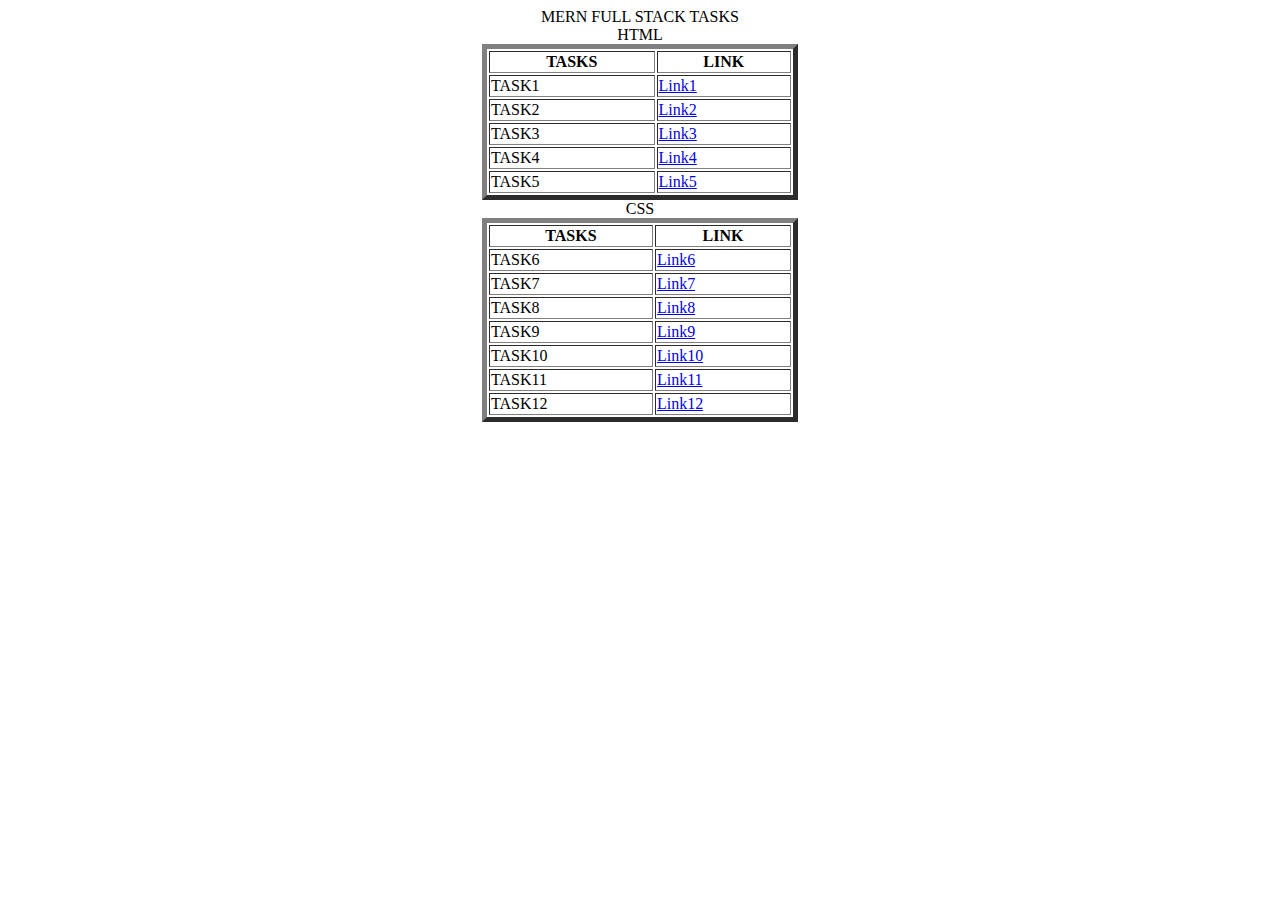
<file: index.html>
<!DOCTYPE html>
<html lang="en">
<head>
    <meta charset="UTF-8">
    <meta name="viewport" content="width=device-width, initial-scale=1.0">
    <title>MERN TASKS</title>
</head>
<body>
    <table border="5" align="center" width = "25%">
        <caption>MERN FULL STACK TASKS</caption>
        <caption>HTML</caption>
        <th>TASKS</th>
        <th>LINK</th>
        <tr>
            <td>TASK1</td>
            <td><a href="Task1.html">Link1</a></td>
        </tr>
        <tr>
            <td>TASK2</td>
            <td><a href="Task2.html">Link2</a></td>
        </tr>
        <tr>
            <td>TASK3</td>
            <td><a href="Task3.html">Link3</a></td>
        </tr>
        <tr>
            <td>TASK4</td>
            <td><a href="Task4.html">Link4</a></td>
        </tr>
        <tr>
            <td>TASK5</td>
            <td><a href="Task5.html">Link5</a></td>
        </tr>
    </table>
    <table border="5", align = "center" width = "25%">
        <caption>CSS</caption>
        <th>TASKS</th>
        <th>LINK</th>
        <tr>
            <td>TASK6</td>
            <td><a href="Task6.html">Link6</a></td>
        </tr>
        <tr>
            <td>TASK7</td>
            <td><a href="Task7.html">Link7</a></td>
        </tr>
        <tr>
            <td>TASK8</td>
            <td><a href="Task8.html">Link8</a></td>
        </tr>
        <tr>
            <td>TASK9</td>
            <td><a href="Task9.html">Link9</a></td>
        </tr>
        <tr>
            <td>TASK10</td>
            <td><a href="Task10.html">Link10</a></td>
        </tr>
        <tr>
            <td>TASK11</td>
            <td><a href="Task11.html">Link11</a></td>
        </tr>
        <tr>
            <td>TASK12</td>
            <td><a href="Task12.html">Link12</a></td>
        </tr>
    </table>
    
</body>
</html>
</file>
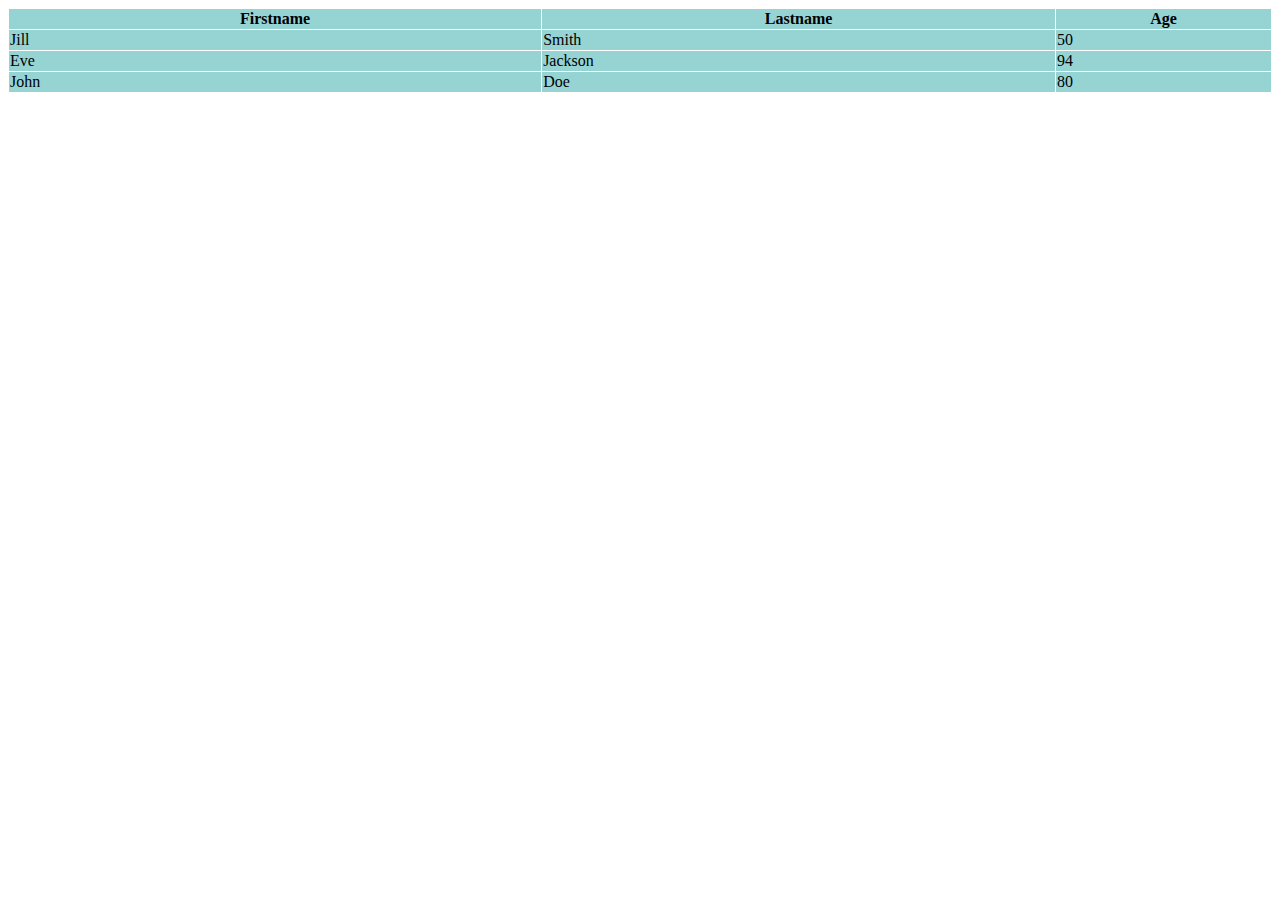
<file: Task1.html>
<!DOCTYPE html >
<html>
    <head>
        <style>
            table, th, td {
              border: 1px solid white;
              border-collapse: collapse;
            }
            th, td {
              background-color: #96D4D4;
            }
            </style>
    </head>
    <body>
        <table width = "100%">
            <tr>
                <th>Firstname</th>
                <th>Lastname</th>
                <th>Age</th>
            </tr>
            <tr>
                <td>Jill</td>
                <td>Smith</td>
                <td>50</td>
            </tr>
            <tr>
                <td>Eve</td>
                <td>Jackson</td>
                <td>94</td>
            </tr>
            <tr>
                <td>John</td>
                <td>Doe</td>
                <td>80</td>
            </tr>
        </table>
    </body>
</html>
</file>
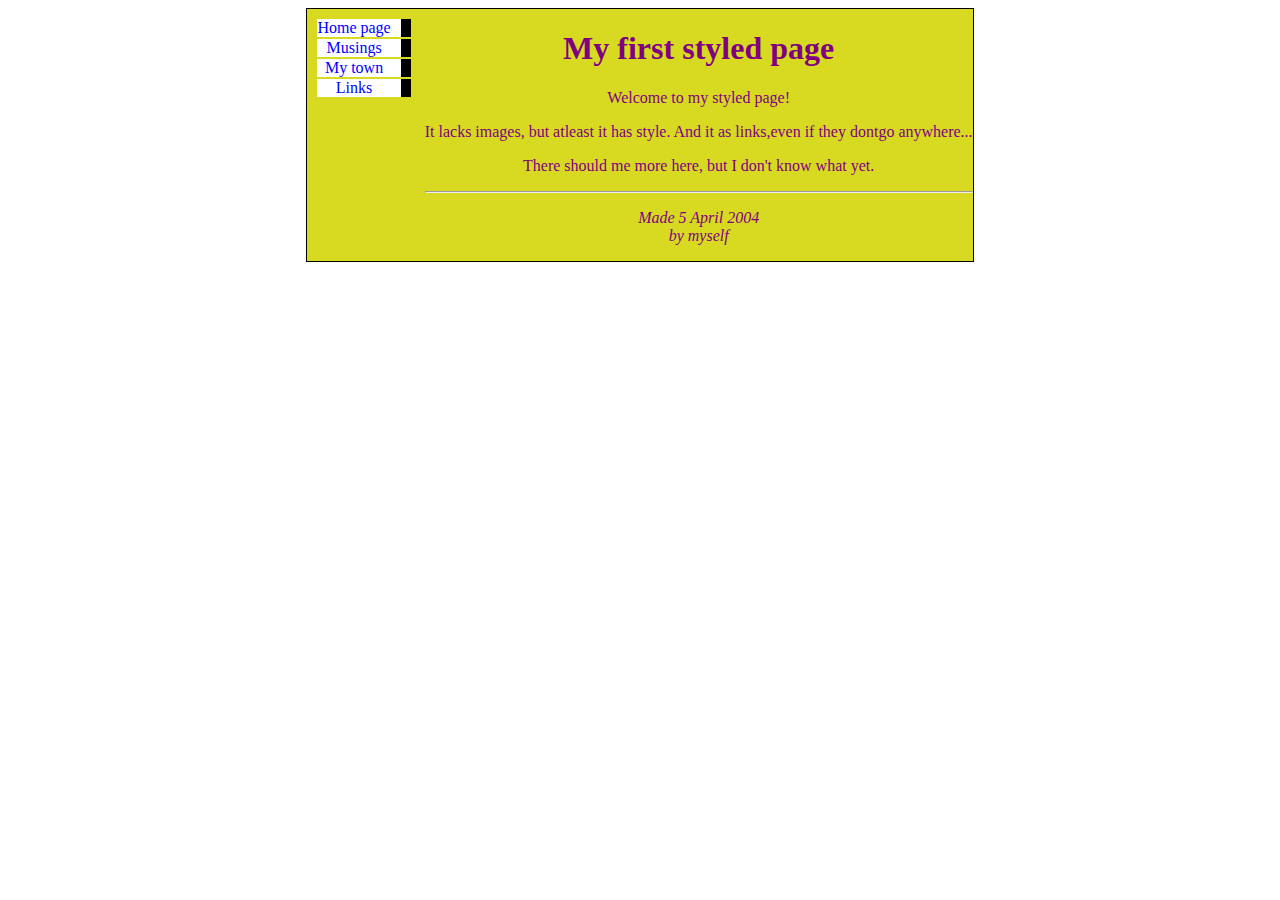
<file: Task10.html>
<!DOCTYPE html>
<html lang="en">
<head>
    <meta charset="UTF-8">
    <meta name="viewport" content="width=device-width, initial-scale=1.0">
    <title>Task10</title>
    <style>
        .container{
            background-color:rgb(215, 218, 32);
            border: 1px solid;
            display: inline-block;
        }
        nav{
            display: inline-block;
            vertical-align: top;
            padding: 10px;
        }
        .x{
            display: inline-block;
            vertical-align: top;
        }
        nav li{
            list-style-type: none;
            margin-bottom:2px ;
            background-color: white;
            border-right:10px solid black;
            color: blue;
            padding-right: 10px;
        }
        nav li:hover{
            color:purple
        }
        .x h1,p{
            color: purple;
        }
    </style>
</head>
<body>
    <center>
        <div class="container">
            <nav>
                <li>Home page</li>
                <li>Musings</li>
                <li>My town</li>
                <li>Links</li>
            </nav>
            <div class="x">
                <h1>My first styled page</h1>
                <p>Welcome to my styled page!</p>
                <p>It lacks images, but atleast it has style. And it as links,even if they dontgo anywhere...

                </p>
                <p>
                    There should me more here, but I don't know what yet.
                </p>
                <hr style="color: purple;">
                <p><i>Made 5 April 2004 <br> by myself</p>
                </div>
            </div>
    </center>
</body>
</html>
</file>
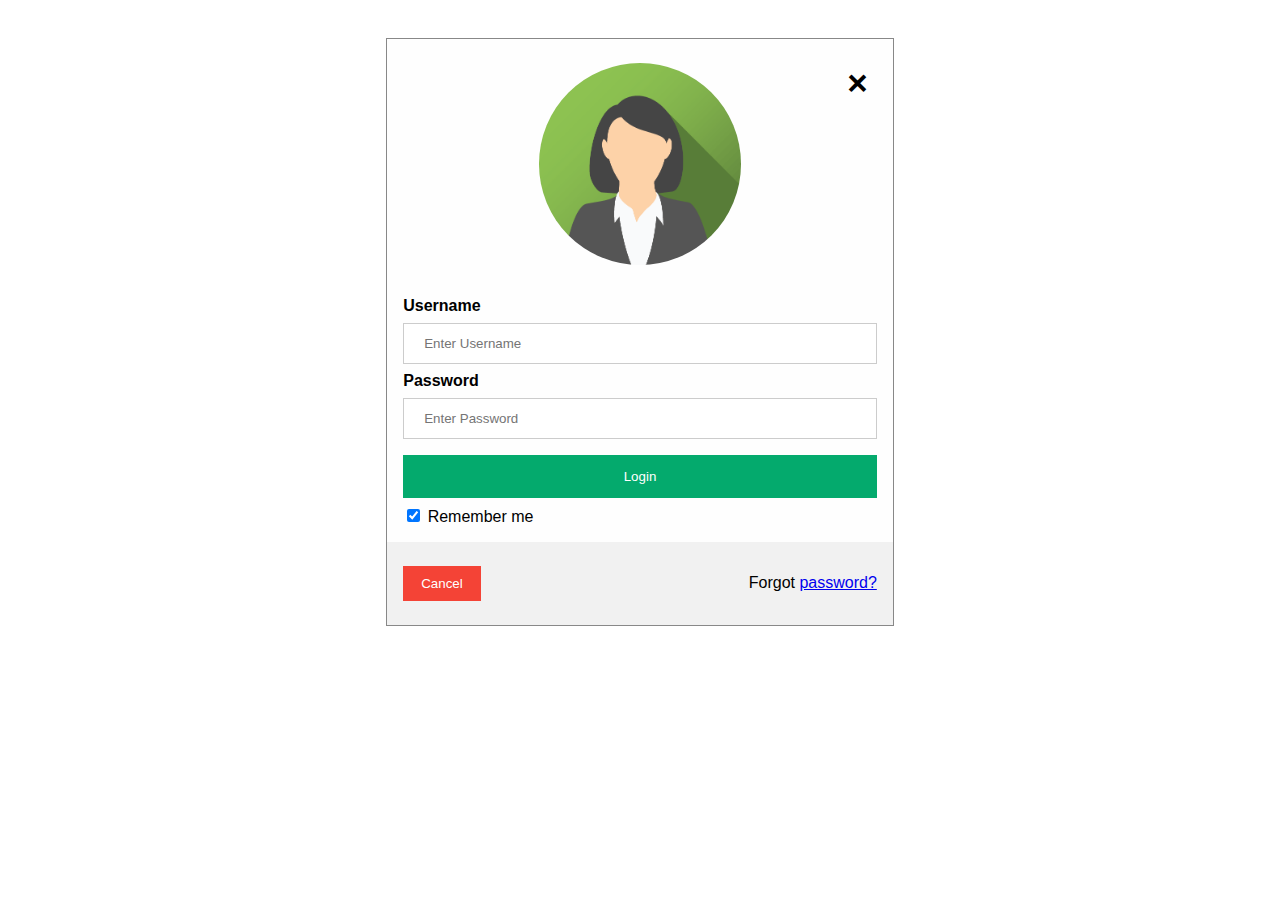
<file: Task11.html>
<!DOCTYPE html>
<html lang="en">
<head>
    <meta charset="UTF-8">
    <meta name="viewport" content="width=device-width, initial-scale=1.0">
    <title>Task11</title>
    <style>
        body {
          font-family: Arial, Helvetica, sans-serif;
        }
  
        input[type="text"],
        input[type="password"] {
          width: 100%;
          padding: 12px 20px;
          margin: 8px 0;
          display: inline-block;
          border: 1px solid #ccc;
          box-sizing: border-box;
        }
  
        button {
          background-color: #04aa6d;
          color: white;
          padding: 14px 20px;
          margin: 8px 0;
          border: none;
          cursor: pointer;
          width: 100%;
        }
  
        button:hover {
          opacity: 0.8;
        }
  
        .cancelbtn {
          width: auto;
          padding: 10px 18px;
          background-color: #f44336;
        }
  
        .imgcontainer {
          text-align: center;
          margin: 24px 0 12px 0;
          position: relative;
        }
  
        img.avatar {
          width: 40%;
          border-radius: 50%;
        }
  
        .container {
          padding: 16px;
        }
  
        span.psw {
          float: right;
          padding-top: 16px;
        }
  
        .modal-content {
          background-color: #fefefe;
          margin: 3% auto 3% auto;
          border: 1px solid #888;
          width: 40%;
        }
  
        .close {
          position: absolute;
          right: 25px;
          top: 0;
          color: #000;
          font-size: 35px;
          font-weight: bold;
        }
  
        .close:hover,
        .close:focus {
          color: red;
          cursor: pointer;
        }
      </style>
</head>
<body>
    <div id="id01" class="modal">
        <form class="modal-content animate">
          <div class="imgcontainer">
            <span class="close" title="Close Modal">&times;</span>
            <img src="avatar.png" alt="Avatar" class="avatar" />
          </div>
  
          <div class="container">
            <label for="uname"><b>Username</b></label>
            <input
              type="text"
              placeholder="Enter Username"
              name="uname"
              required
            />
  
            <label for="psw"><b>Password</b></label>
            <input
              type="password"
              placeholder="Enter Password"
              name="psw"
              required
            />
  
            <button type="submit">Login</button>
            <label>
              <input type="checkbox" checked="checked" name="remember" /> Remember
              me
            </label>
          </div>
  
          <div class="container" style="background-color: #f1f1f1">
            <button type="button" class="cancelbtn">Cancel</button>
            <span class="psw">Forgot <a href="#">password?</a></span>
          </div>
        </form>
    </div>
</body>
</html>
</file>
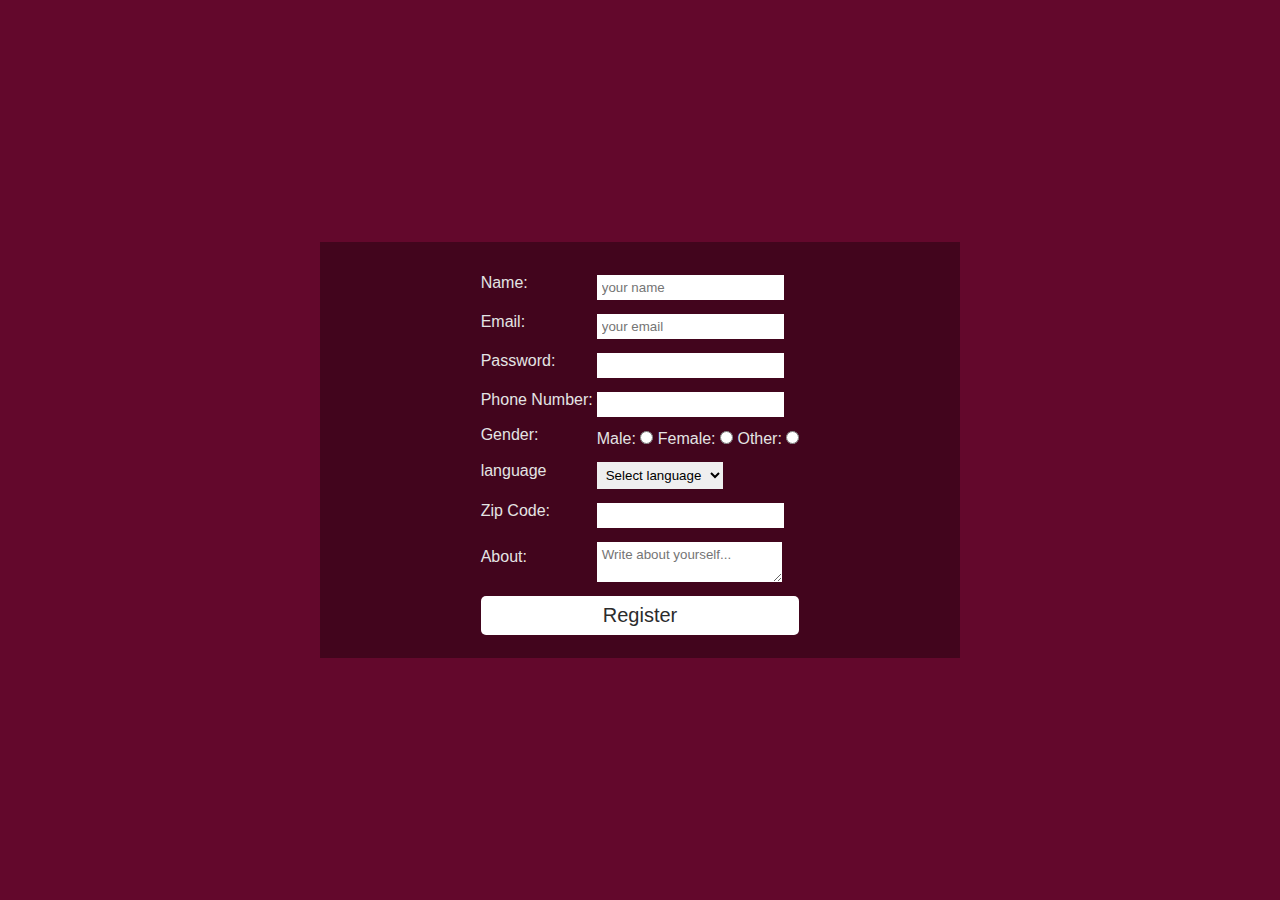
<file: Task12.html>
<html>
<head>
    <link rel="stylesheet" href="Task12.css">
</head>
<div class="container">
    <form name="registration" class="registartion-form" onsubmit="return formValidation()">
      <table>
        <tr>
          <td><label for="name">Name:</label></td>
          <td><input type="text" name="name" id="name" placeholder="your name"></td>
        </tr>
        <tr>
          <td><label for="email">Email:</label></td>
          <td><input type="text" name="email" id="email" placeholder="your email"></td>
        </tr>
        <tr>
          <td><label for="password">Password:</label></td>
          <td><input type="password" name="password" id="password"></td>
        </tr>
        <tr>
          <td><label for="phoneNumber">Phone Number:</label></td>
          <td><input type="number" name="phoneNumber" id="phoneNumber"></td>
        </tr>
        <tr>
          <td><label for="gender">Gender:</label></td>
          <td style = "color : rgb(228, 228, 228)">Male: <input type="radio" name="gender" value="male">
            Female: <input type="radio" name="gender" value="female">
            Other: <input type="radio" name="gender" value="other"></td>
        </tr>
        <tr>
          <td><label for="language">language</label></td>
          <td>
            <select name="language" id="language">
              <option value="">Select language</option>
              <option value="English">English</option>
              <option value="Spanish">Spanish</option>
              <option value="Hindi">Hindi</option>
              <option value="Arabic">Arabic</option>
              <option value="Russian">Russian</option>
            </select>
          </td>
        </tr>
        <tr>
          <td><label for="zipcode">Zip Code:</label></td>
          <td><input type="number" name="zipcode" id="zipcode"></td>
        </tr>
        <tr>
          <td><label for="about">About:</label></td>
          <td><textarea name="about" id="about" placeholder="Write about yourself..."></textarea></td>
        </tr>
        <tr>
          <td colspan="2"><input type="submit" class="submit" value="Register" /></td>
        </tr>
      </table>
    </form>
  </div>
  </html>
</file>
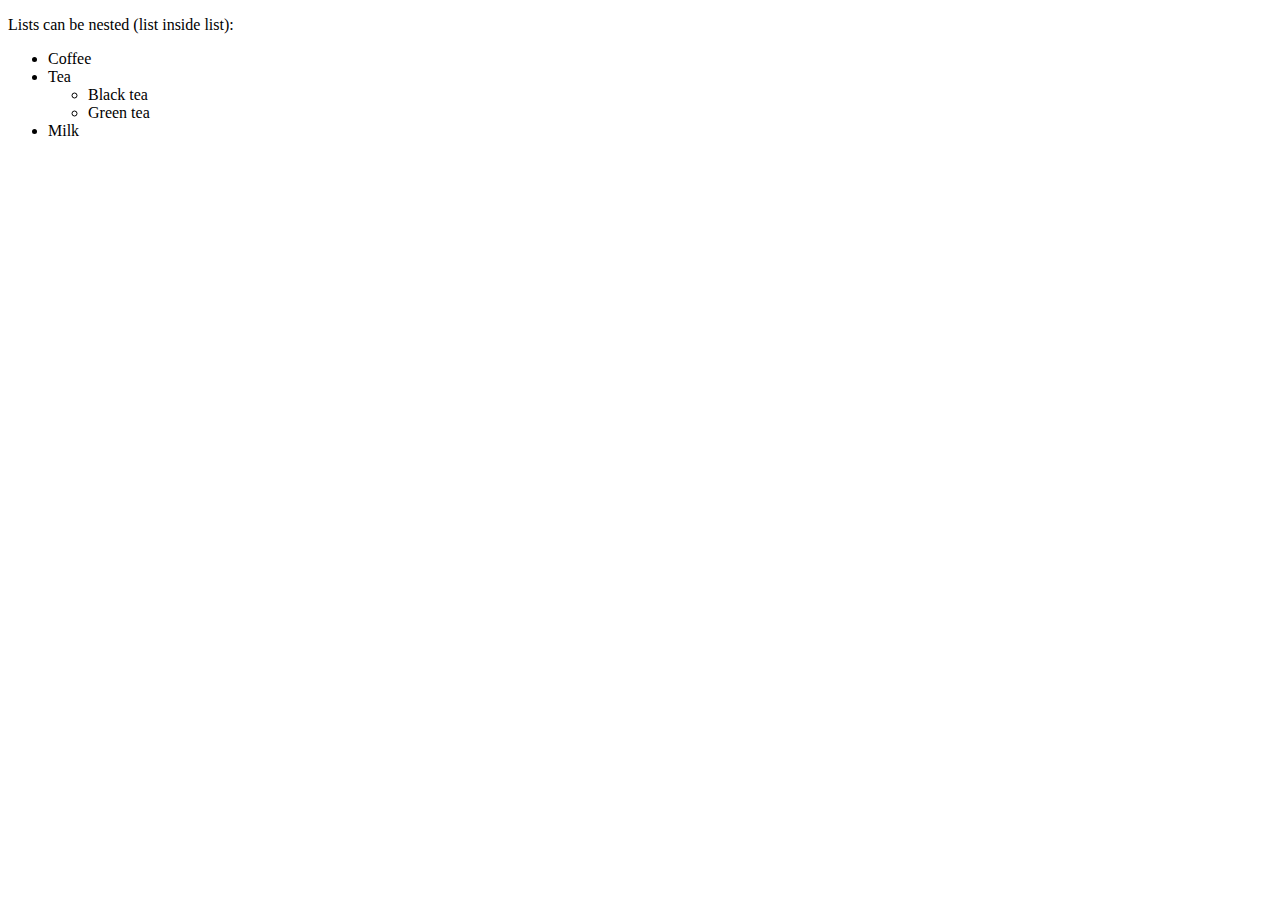
<file: Task2.html>
<!DOCTYPE html>
<html>
<body>

<p>Lists can be nested (list inside list):</p>

<ul>
  <li>Coffee</li>
  <li>Tea
    <ul type = "circle">
      <li>Black tea</li>
      <li>Green tea</li>
    </ul>
  </li>
  <li>Milk</li>
</ul>

</body>
</html>
</file>
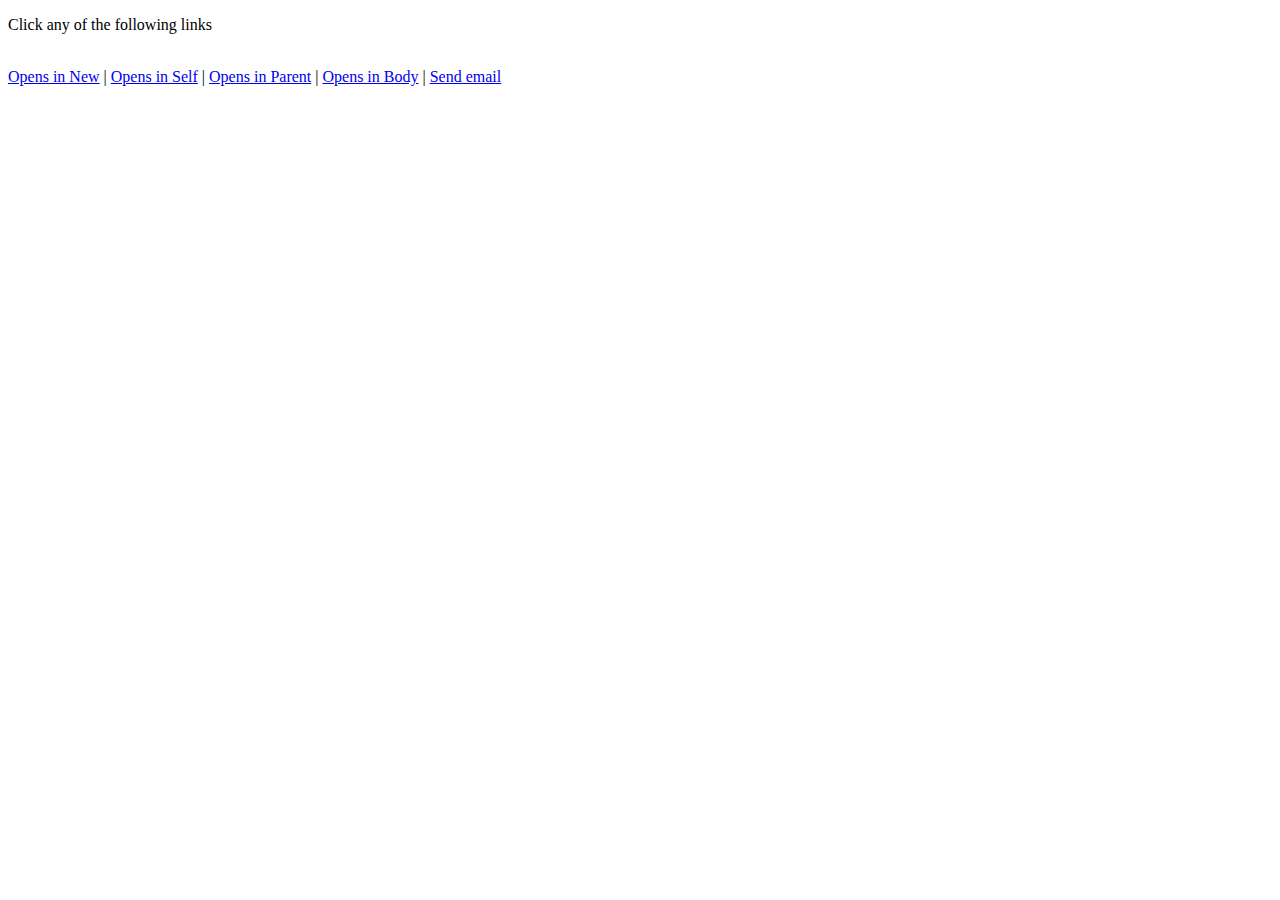
<file: Task3.html>
<!DOCTYPE html>
<html>
    <body>
        <p>Click any of the following links</p><br>
        <div style="display: flex;"></div>
        <a href = "https://www.meesho.com" target = "_blank">Opens in New</a> | 
        <a href = "https://www.myntra.com" target = "_self">Opens in Self</a> | 
        <a href = "https://www.ethnus.com" target = "_parent">Opens in Parent</a> | 
        <a href = "https://vit.ac.in" target = "_top">Opens in Body</a> |
        <a href = "mailto:vitinternship@ethnus.com">Send email</a><br>
    </div>
    </body>
</html>
</file>
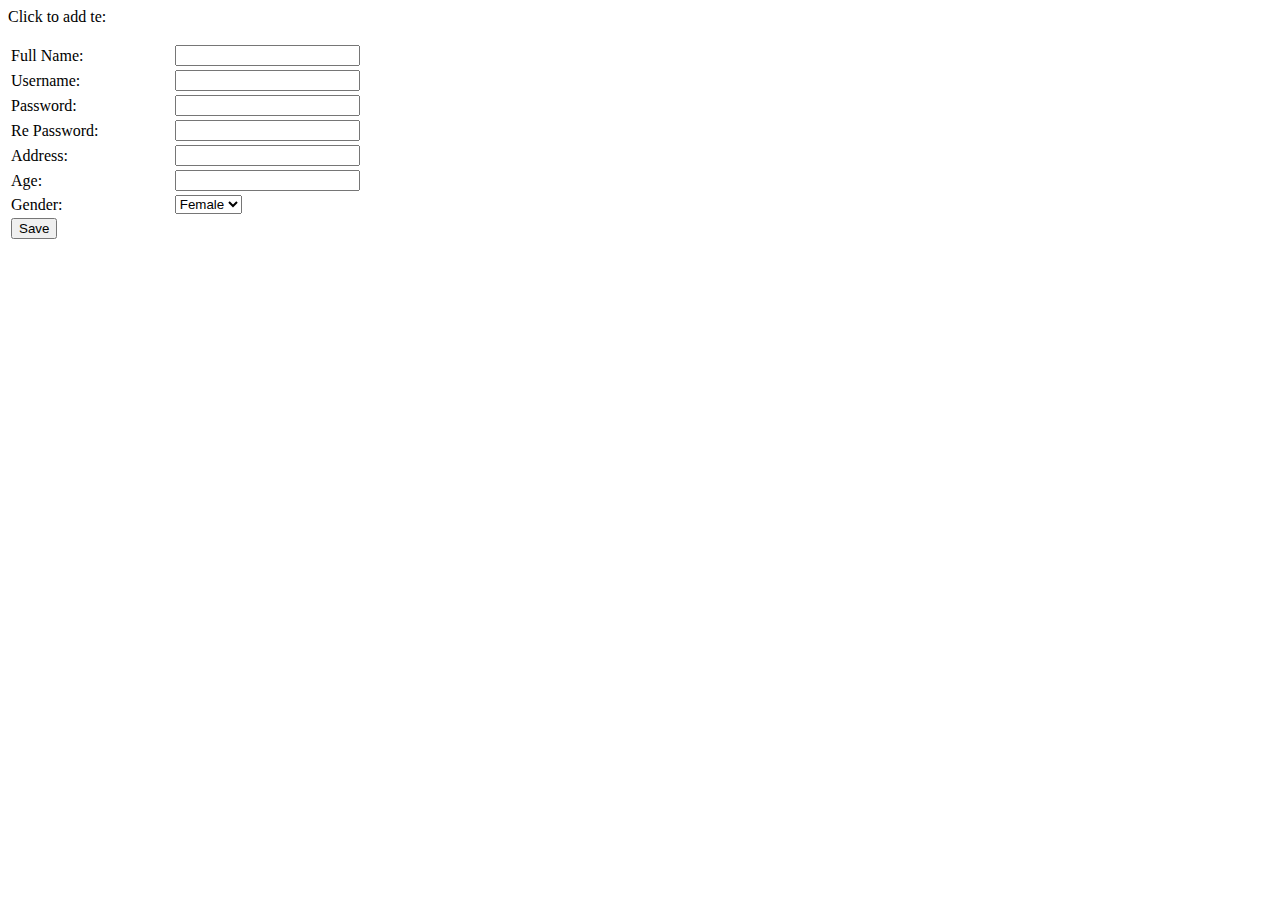
<file: Task4.html>
<html>
<head>
    <title>Form</title>
</head>
<body>
    <p>Click to add te:</p>
    <table style="width: 40%;">
    <form>
        <tr>
            <td><label for="fname">Full Name:</label></td>
            <td><input type="text" id="fname" name="fname" required/></td>
        </tr>
        <tr>
            <td><label for="uname">Username:</label></td>
            <td><input type="text" id="uname" name="uname"/></td>
        </tr>
        <tr>
            <td><label for="pw">Password:</label></td>
            <td><input type="password" id="pw" name="pw"/></td>
        </tr>
        <tr>
            <td><label for="repw">Re Password:</label></td>
            <td><input type="password" id="repw" name="repw"/></td>
        </tr>
        <tr>
            <td><label for="mail">Address:</label></td>
            <td><input type="text" id="mail" name="mail"/></td>
        </tr>
        <tr>
            <td><label for="age">Age:</label></td>
            <td><input type="text" id="age" name="age"></td>
        </tr>
        <tr>
            <td><label for="gender">Gender:</label></td>
            <td><select id="gender" name="gender">
                <option value="Male">Male</option>
                <option value="Female" selected>Female</option>
            </select></td>
        </tr>
        <tr rowspan="2">
            <td><input type="submit" value="Save"/></td>
        </tr>
    </form>
    </table>
</body>
</html>
</file>
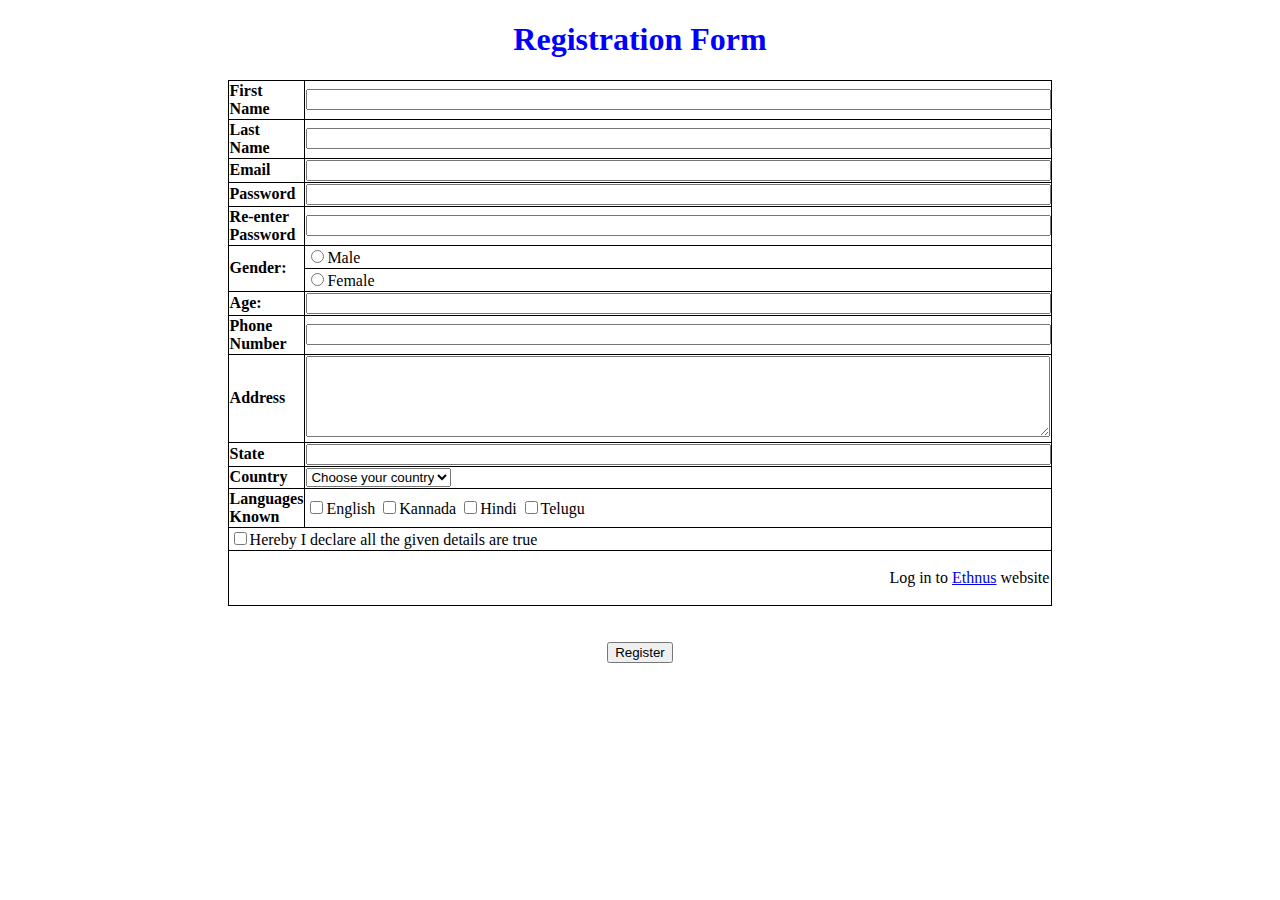
<file: Task5.html>
<!DOCTYPE html>
<html>
<head>
    <title>Registration Form</title>
    <style>
        table, th, td {
        border: 1px solid black;
        border-collapse: collapse;}
        p{
            text-align: right;
            padding:1px;
        }
        #text{
            width: 99%;
        }
        </style>
</head>
<body>
    <center><h1 style="color: blue;">Registration Form</h1>
    <table style="width:55%">
        <form>
        <tr>
            <td><b>First Name</b></td>
            <td><input type="text" id="text" name="fname"/> </td>
        </tr>
        <tr>
            <td><b>Last Name</b></td>
            <td><input type="text" id="text" name="lname"/> </td>
        </tr>
        <tr>
            <td><b>Email</b></td>
            <td><input type="text" id="text" name="email"/> </td>
        </tr>
        <tr>
            <td><b><label>Password</label></b></td>
            <td><input type="password" id="text" name="pw"/></td>
        </tr>
        <tr>
            <td><b><label>Re-enter Password</label></b></td>
            <td><input type="password" id="text" name="repw"/></td>
        </tr>
        <tr>
            <td rowspan="2"><b>Gender:</b></td>
            <td><input type="radio" name="gender" value="Male"/>Male</td>
        </tr>
        <tr>
            <td><input type="radio" name="gender" value="Female"/>Female</td>
        </tr>
        <tr>
            <td><b>Age:</b></td>
            <td><input type="number" id="text" name="age"/> </td>
        </tr>
        <tr>
            <td><b>Phone Number</b></td>
            <td><input type="number" id="text" name="fname"/> </td>
        </tr>
        <tr>
            <td><b>Address</b></td>
            <td><textarea rows="5" cols="90"></textarea> </td>
        </tr>
        <tr>
            <td><b>State</b></td>
            <td><input type="text" id="text" name="state"/> </td>
        </tr>
        <tr>
            <td><b>Country</b></td>
            <td><select name="Country">
                <option value="">Choose your country</option>
                <option value="country">India</option>
                <option value="country">America</option>
                <option value="country">Japan</option>
                <option value="country">Britain</option></td>
        </tr>
        <tr>
            <td><b>Languages Known</b></td>
            <td><input type="checkbox" name="Languages">English
                <input type="checkbox" name="Languages">Kannada
                <input type="checkbox" name="Languages">Hindi
                <input type="checkbox" name="Languages">Telugu</td>
        </tr>
        <tr>
            <td colspan="2"><input type="checkbox" required>Hereby I declare all the given details are true</td>
        </tr>
        <tr>
            <td colspan="2" >
            <p>Log in to <a href="https://ethnus.com/" target="_blank">Ethnus</a> website</p></td>
        </tr>
    </form>
    </table>
    <form>
        <br><br><input type="submit" value="Register">
    </form>
</center>
</body>
</html>
</file>
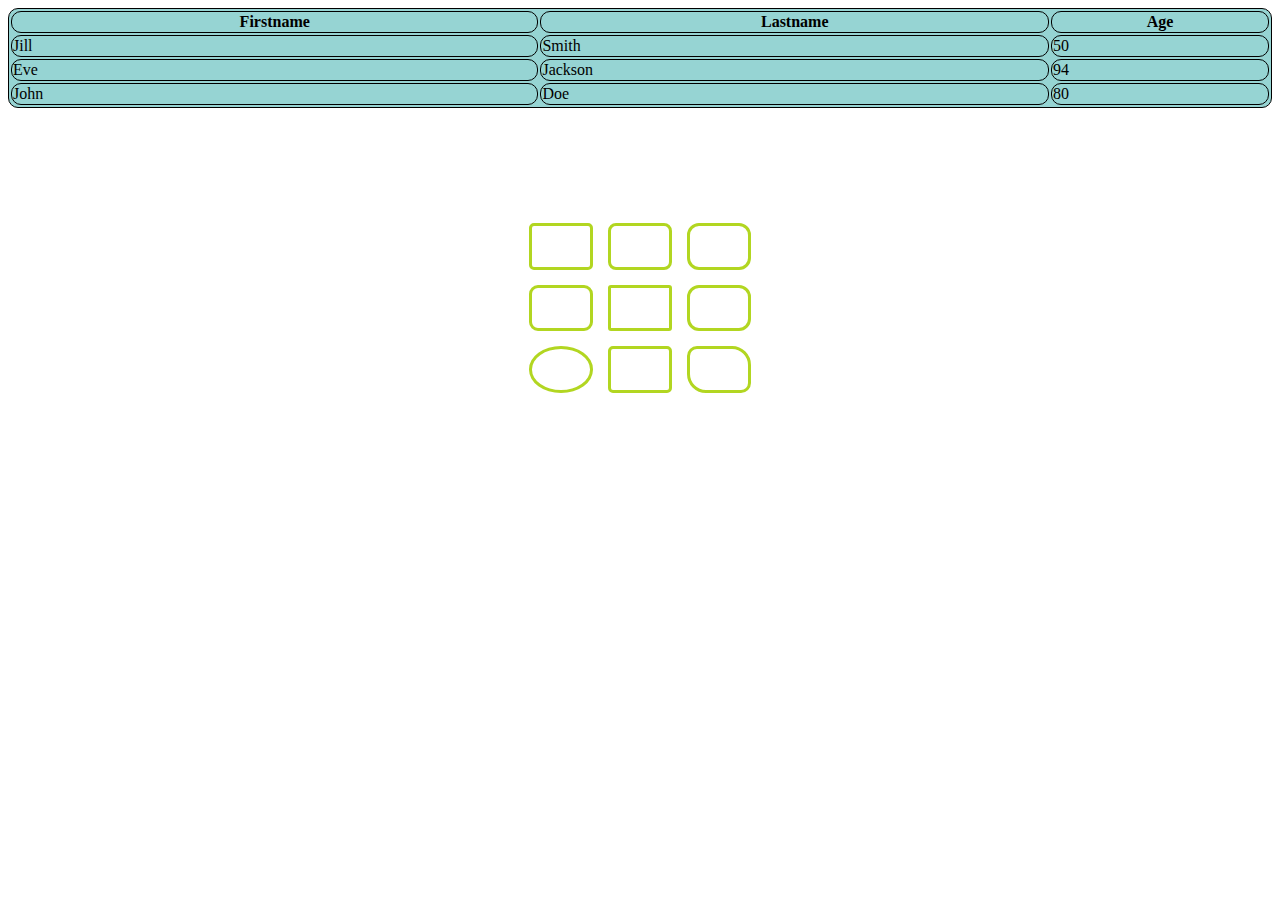
<file: Task6.html>
<!DOCTYPE html>
<html lang="en">
<head>
    <meta charset="UTF-8">
    <meta name="viewport" content="width=device-width, initial-scale=1.0">
    <title>Task6</title>
    <style>
        .first{
          border: 1px solid black;
          background-color: #96D4D3;  
          border-radius: 10px;
        }
        th,td{
          border: 1px solid black;
          border-radius: 10px;
        }
        .second{
              margin: 0 auto;
              margin-top: 100px;
              width: 20%;
              height: 200px;
              border-spacing: 15px;
          }
          .R1C1{
              border : 3px solid rgb(178, 214, 33); 
              border-radius: 5px;
          }
          .R1C2{
              border : 3px solid rgb(178, 214, 33); 
              border-radius: 8px;
          }
          .R1C3{
              border : 3px solid rgb(178, 214, 33); 
              border-radius: 12px;
          }
          .R2C1{
              border : 3px solid rgb(178, 214, 33); 
              border-radius: 9px;
          }
          .R2C2{
               border : 3px solid rgb(178, 214, 33); 
              border-radius: 3px;
          }
          .R2C3{
               border : 3px solid rgb(178, 214, 33); 
              border-radius: 12px;
          }
          .R3C1{
              border : 3px solid rgb(178, 214, 33); 
              border-radius: 50%;
          }
          .R3C2{
            border : 3px solid rgb(178, 214, 33); 
              border-radius: 5px;
          }
          .R3C3{
               border : 3px solid rgb(178, 214, 33); 
              border-top-right-radius: 19px;
              border-bottom-left-radius: 19px;
          }
      </style>
</head>
<body>
    <table class="first" style="width: 100%">
        <tr>
          <th>Firstname</th>
          <th>Lastname</th>
          <th>Age</th>
        </tr>
        <tr>
          <td>Jill</td>
          <td>Smith</td>
          <td>50</td>
        </tr>
        <tr>
          <td>Eve</td>
          <td>Jackson</td>
          <td>94</td>
        </tr>
        <tr>
          <td>John</td>
          <td>Doe</td>
          <td>80</td>
        </tr>
      </table>
      
      <table class="second">
          <tr>
              <td class="R1C1"></td>
              <td class="R1C2"></td>
              <td class="R1C3"></td>
          </tr>
          <tr>
              <td class="R2C1"></td>
              <td class="R2C2"></td>
              <td class="R2C3"></td>
          </tr>
          <tr>
              <td class="R3C1"></td>
              <td class="R3C2"></td>
              <td class="R3C3"></td>
          </tr>  
      </table>
</body>
</html>
</file>
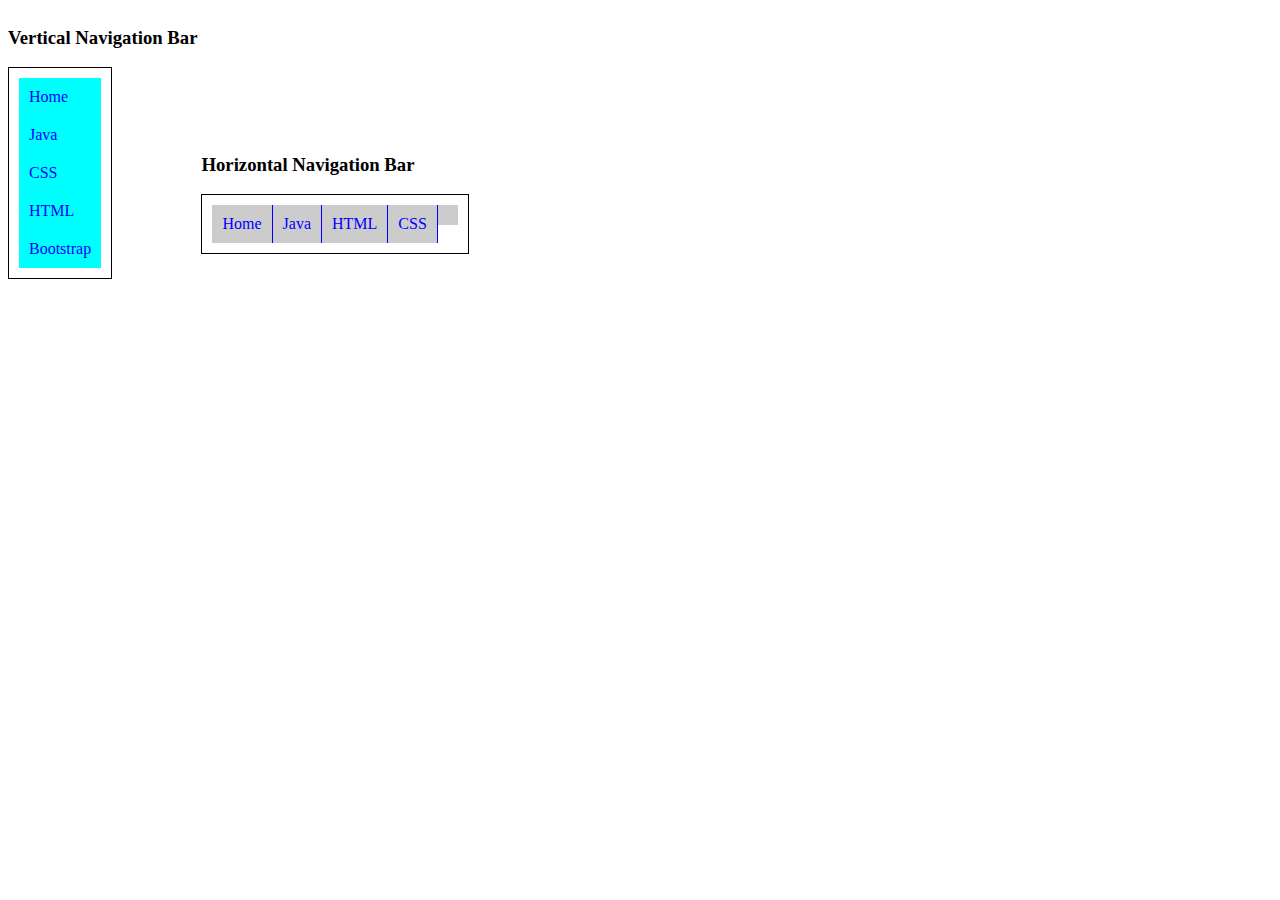
<file: Task7.html>
<!DOCTYPE html>
<html lang="en">
<head>
    <meta charset="UTF-8">
    <meta name="viewport" content="width=device-width, initial-scale=1.0">
    <title>Task7</title>
    <style>
        .ul1{
            list-style-type: none;
            padding: 0;
            margin: 0;
        }
        .ul1 li{
            background-color: aqua;
            color: blue;
            padding: 10px;
        }
        .ul1 li:hover{
            background-color:rgb(255, 183, 3);
            color: white;
        }
        .nav1{
            border: 1px solid;
            width:max-content;
            padding: 10px;
        }
        .nav2{
            border: 1px solid;
            width: fit-content;
            padding: 10px;
            display: inline-block;
        }
        .ul2{
            list-style-type: none;
            padding: 0;
            margin: 0;
        }
        .ul2 li{
            float: left;
            padding: 10px;
            background-color: rgb(204, 204, 204);
            color: blue;
        }
        .ul2 li:hover{
            background-color: grey;
            color: white;
        }
        div{
            display: inline-block;
        }
        .ul2 li:not(
            :last-child
        ){
            border-right: 1px solid blue;
        }
    </style>
</head>
<body>
    <div>
        <h3>Vertical Navigation Bar</h3>
        <nav class="nav1">
            <ul class="ul1">
                <li>
                    Home
                </li>
                <li>
                    Java
                </li>
                <li>
                    CSS
                </li>
                <li>
                    HTML
                </li>
                <li>Bootstrap</li>
            </ul>
        </nav>
        </div>
        <div>
        <h3>Horizontal Navigation Bar</h3>
        <nav class="nav2">
            <ul class="ul2">
                <li>Home</li>
                <li>Java</li>
                <li>HTML</li>
                <li>CSS</li>
                <li>   </li>
            </ul>
        </nav>
        </div>
    
</body>
</html>
</file>
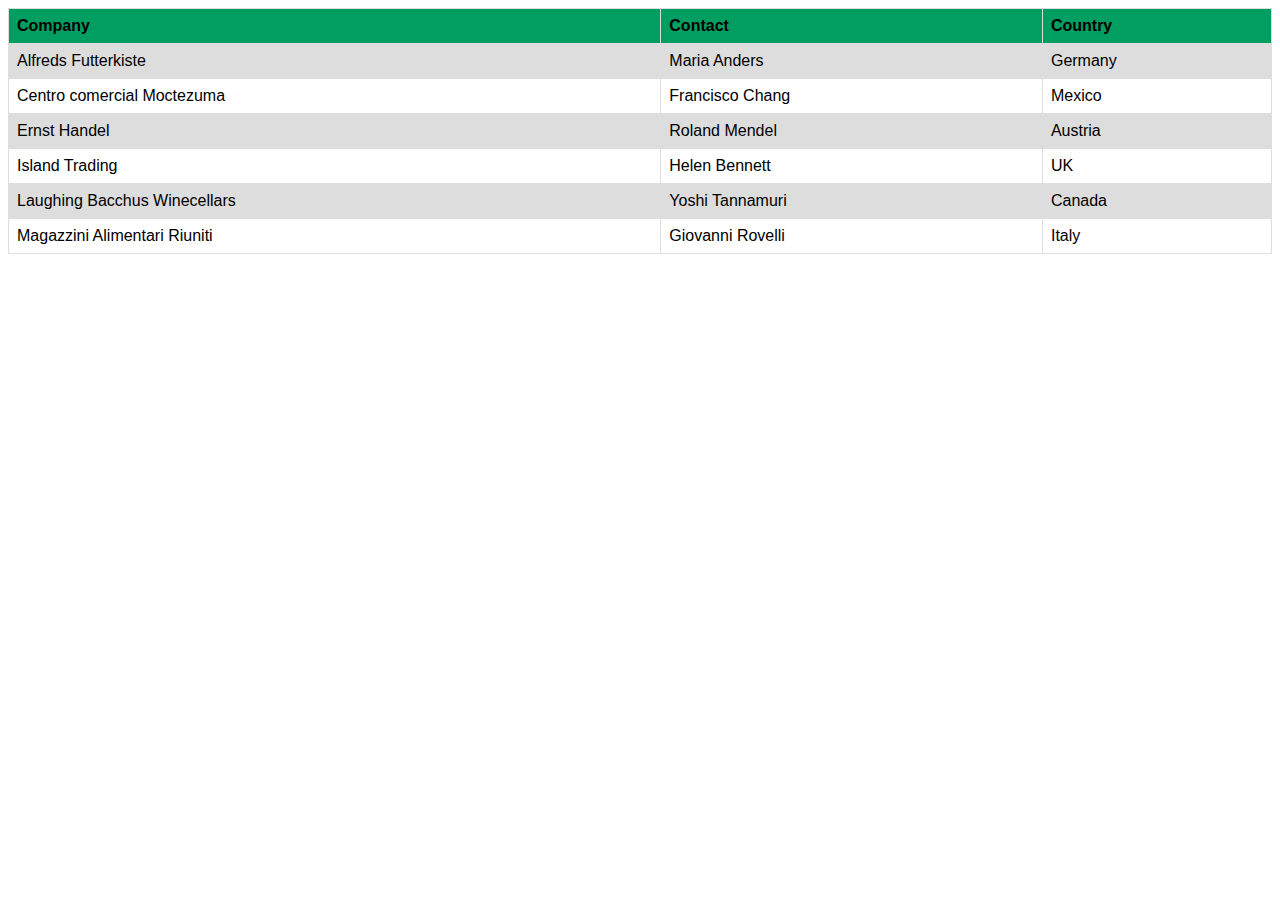
<file: Task8.html>
<!DOCTYPE html>
<html>
<head>
<style>
table {
  font-family: arial, sans-serif;
  border-collapse: collapse;
  width: 100%;
}

td, th {
  border: 1px solid #dddddd;
  text-align: left;
  padding: 8px;
}
th{
    background-color: #009E60;
}

tr:nth-child(even) {
  background-color: #dddddd;
}
</style>
</head>
<body>


<table>
  <tr>
    <th style="background-color:Shamrock green;">Company</th>
    <th>Contact</th>
    <th>Country</th>
  </tr>
  <tr>
    <td>Alfreds Futterkiste</td>
    <td>Maria Anders</td>
    <td>Germany</td>
  </tr>
  <tr>
    <td>Centro comercial Moctezuma</td>
    <td>Francisco Chang</td>
    <td>Mexico</td>
  </tr>
  <tr>
    <td>Ernst Handel</td>
    <td>Roland Mendel</td>
    <td>Austria</td>
  </tr>
  <tr>
    <td>Island Trading</td>
    <td>Helen Bennett</td>
    <td>UK</td>
  </tr>
  <tr>
    <td>Laughing Bacchus Winecellars</td>
    <td>Yoshi Tannamuri</td>
    <td>Canada</td>
  </tr>
  <tr>
    <td>Magazzini Alimentari Riuniti</td>
    <td>Giovanni Rovelli</td>
    <td>Italy</td>
  </tr>
</table>

</body>
</html>
</file>
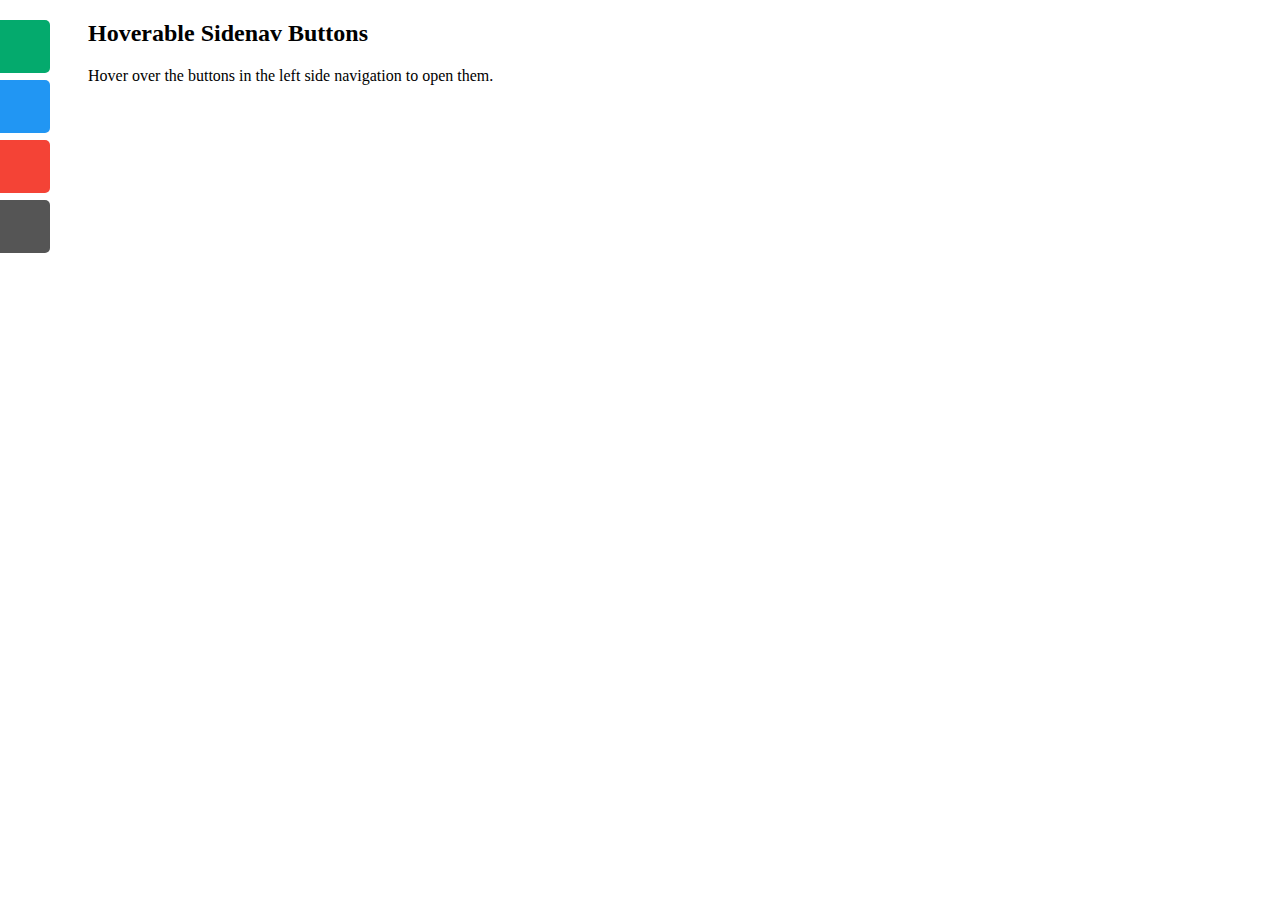
<file: Task9.html>
<!DOCTYPE html>
<html>
<head>
<meta name="viewport" content="width=device-width, initial-scale=1">
<style>
#mySidenav a {
  position: absolute;
  left: -80px;
  transition: 0.3s;
  padding: 15px;
  width: 100px;
  text-decoration: none;
  font-size: 20px;
  color: white;
  border-radius: 0 5px 5px 0;
}

#mySidenav a:hover {
  left: 0;
}

#about {
  top: 20px;
  background-color: #04AA6D;
}

#blog {
  top: 80px;
  background-color: #2196F3;
}

#projects {
  top: 140px;
  background-color: #f44336;
}

#contact {
  top: 200px;
  background-color: #555
}
</style>
</head>
<body>

<div id="mySidenav" class="sidenav">
  <a href="#" id="about">About</a>
  <a href="#" id="blog">Blog</a>
  <a href="#" id="projects">Projects</a>
  <a href="#" id="contact">Contact</a>
</div>

<div style="margin-left:80px;">
  <h2>Hoverable Sidenav Buttons</h2>
  <p>Hover over the buttons in the left side navigation to open them.</p>
</div>
   
</body>
</html>
</file>
<file: Task12.css>
* {
    margin: 0
  }
  
  .container {
    display: flex;
    justify-content: center;
    align-items: center;
    flex-direction: column;
    height: 100vh;
    background-color: #63082c;
  }
  
  .container h1 {
    color: white;
    font-family: sans-serif;
    margin: 20px;
  }
  
  .registartion-form {
    display: flex;
    justify-content: center;
    align-items: center;
    width: 600px;
    color: rgb(255, 255, 255);
    font-size: 18px;
    font-family: sans-serif;
    background-color: #42051d;
    padding: 20px;
  }
  
  .registartion-form input,
  .registartion-form select,
  .registartion-form textarea {
    border: none;
    padding: 5px;
    margin-top: 10px;
    font-family: sans-serif;
  }
  
  .registartion-form input:focus,
  .registartion-form textarea:focus {
    box-shadow: 3px 3px 10px rgb(228, 228, 228), -3px -3px 10px rgb(224, 224, 224);
  }
  
  .registartion-form .submit {
    width: 100%;
    padding: 8px 0;
    font-size: 20px;
    color: rgb(44, 44, 44);
    background-color: #ffffff;
    border-radius: 5px;
  }
  
  .registartion-form .submit:hover {
    box-shadow: 3px 3px 6px rgb(255, 214, 176);
  }
  label{
    color :rgb(228, 228, 228);
  }
</file>
